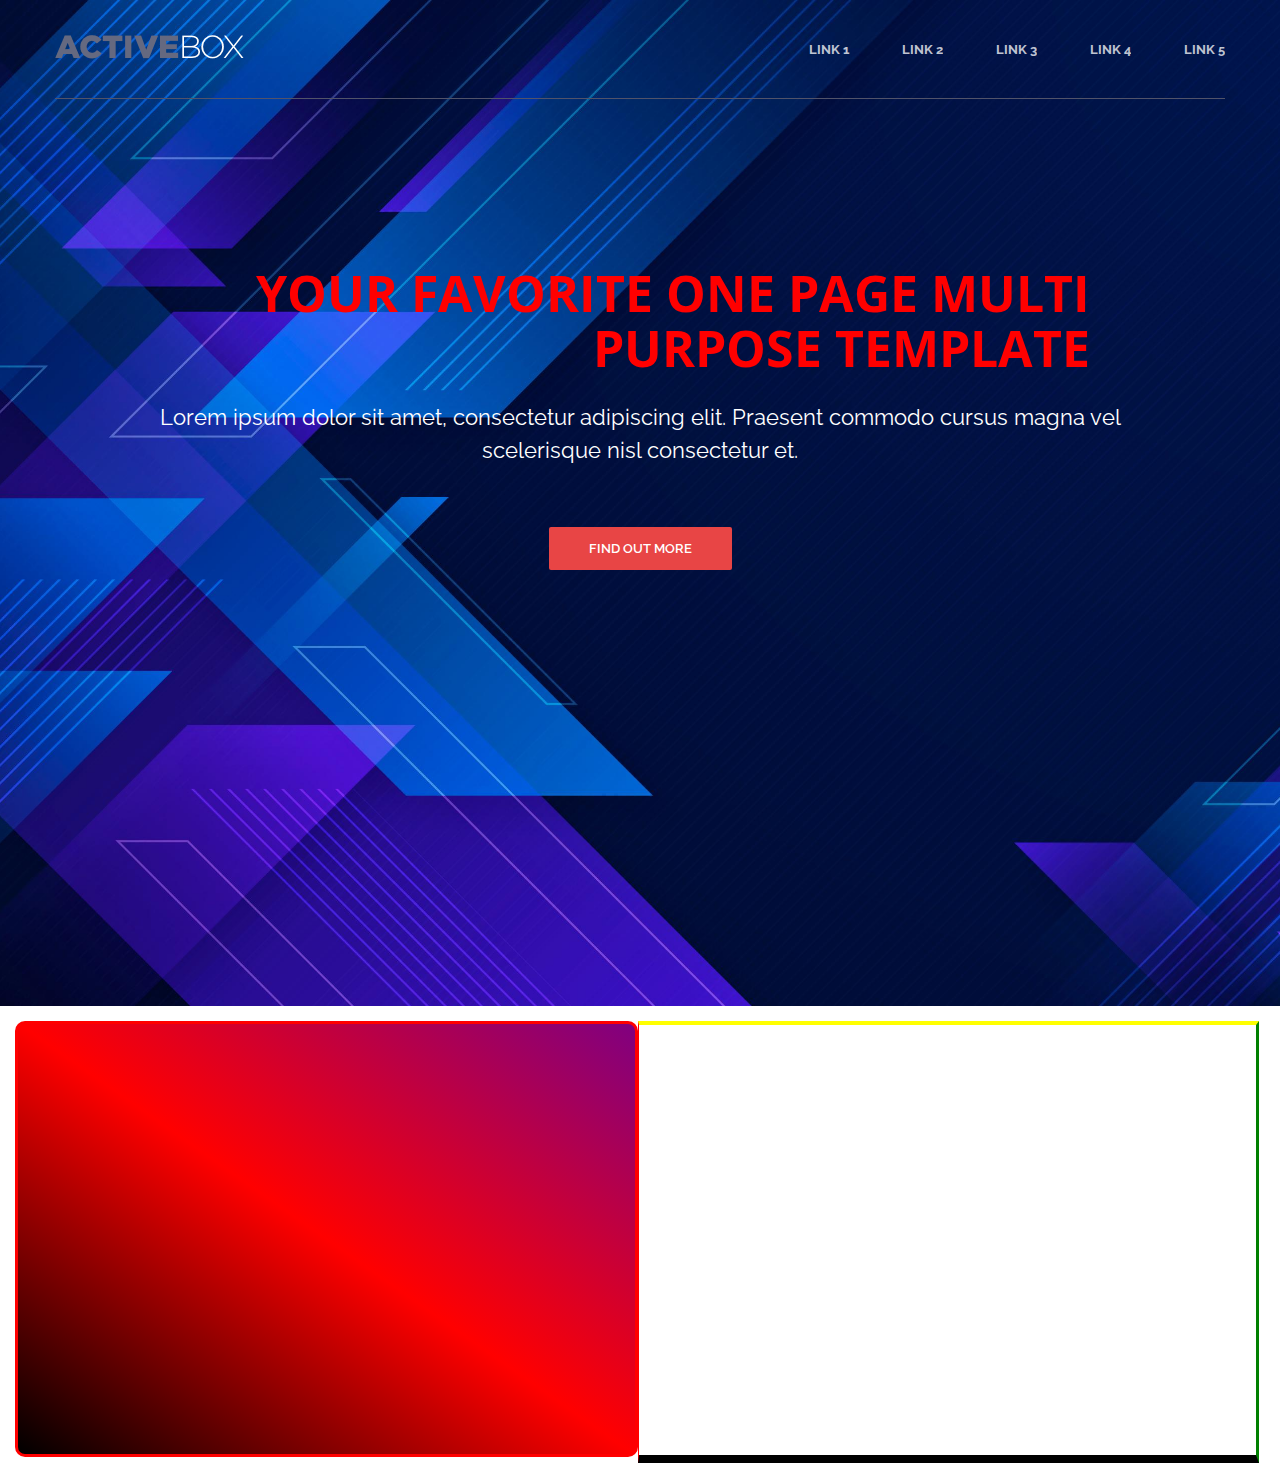
<file: 3,3/3 лаба/index.html>
<!doctype html>
<html>
<head>
    <meta charset="utf-8">
    <link href="https://fonts.googleapis.com/css?family=Cardo:400i|Open+Sans:700|Raleway:400,600,700&display=swap" rel="stylesheet">
    <link rel="stylesheet" href="style.css">
    <title>My First Page</title>
</head>
<body>
<!-- Header -->
<header class="header">
        <div class="container">
        <div class="header__inner">
            <div class="header__logo">
                <img src="img/logo.png" alt="" >
            </div>
            <nav class="nav">
                <a  id="fff" class="nav__link" href="#">Link 1</a>
                <a class="nav__link" href="#">Link 2</a>
                <a class="nav__link" href="#">Link 3</a>
                <a class="nav__link" href="#">Link 4</a>
                <a class="nav__link" href="#">Link 5</a>

            </nav>
        </div>
    </div>
</header>


<!-- Intro -->

<div class="intro">
    <div class="container">
        <div class="intro__inner">
            <h1 class="intro__title">Your Favorite One Page Multi Purpose Template</h1>
            <h2 class="intro__subtitle">Lorem ipsum dolor sit amet, consectetur adipiscing elit. Praesent commodo cursus magna vel scelerisque nisl consectetur et.</h2>
            <a class="btn  btn--red" href="#">Find Out More</a>

        </div>
    </div>

</div>
<div class="containerr">
<div id = block class="block1"></div>
<div id = block class="block2"></div>
<div id = block class="block3"></div>
</div>

</body>
</html>
</file>
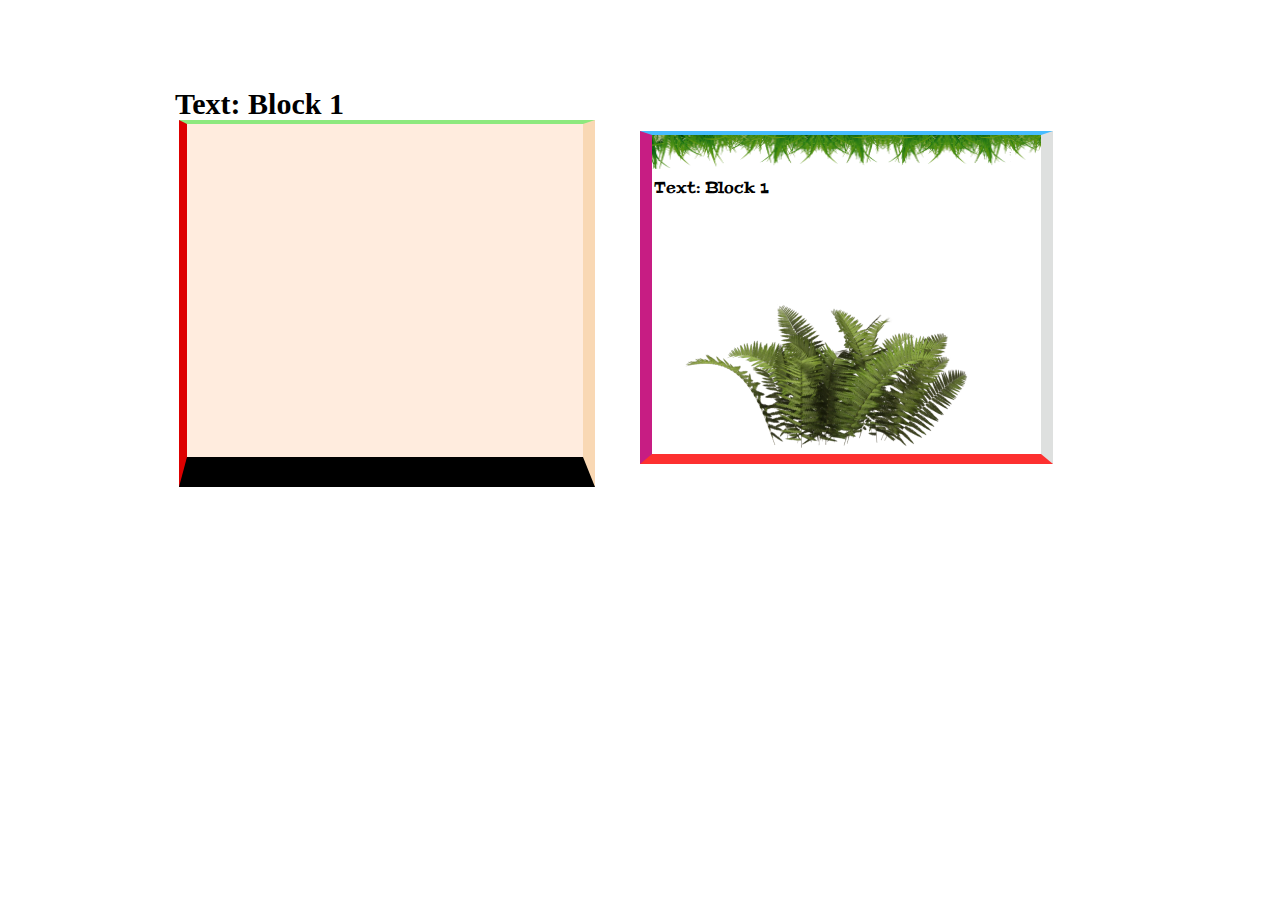
<file: 3,3/3 3адание/Index2.html>
<!doctype html>
<html>
<head>
    <meta charset="utf-8">
    <link href="https://fonts.googleapis.com/css?family=Cardo:400i|Open+Sans:700|Raleway:400,600,700&display=swap" rel="stylesheet">
    <link rel="stylesheet" href="style.css">
    <link href="https://fonts.googleapis.com/css2?family=Peralta&display=swap" rel="stylesheet">
    <title>Lab3</title>
</head>
<body>


<div class="containerr">


<div class="textblock">Text: Block 1</div>
<div id = block class="block1"></div>
<div class="textblock1">Text: Block 1</div>
<div id = block class="block2"></div>
<img class = "image1" src="img/image(1).png" alt="">
<img class = "image2" src="img/image(2).png" alt="">

</div>
</body>
</html>
</file>
<file: 3,3/3 лаба/style.css>
body {
    margin: 0;
    font-family: 'Raleway', sans-serif; // что делает font-family?
    font-size: 14px;

}


h1, h2, h3, h4, h5, h6 {
    margin: 0;
    color:#40DABA;
}


/* Container
===================*/
.container {
    width: 100%;
    max-width: 1170px;
    margin: 0 auto;
}


/* Header
===================*/

.header {
    width: 100%;
    height: 100px;
    position: absolute; // что будет, если поменять значение на fixed?
    top: 0;
    left: 0;
    z-index: 1000; // какие функции выполняет?
}



.header__inner {
    display: flex;
    justify-content: space-between;
    align-items: center;
    padding: 35px 0;

    border-bottom: 1px solid #515369; // за что отвечает данная строка?
}


/* Nav
===================*/

.nav {
    font-size: 13px;
    font-weight: 700;
    text-transform: uppercase;
}

.nav__link {
    margin-left: 50px;
    color: #fff;
    text-decoration: none;
    opacity: .75;  // что делаает данный параметр?
    transition: opacity .1s linear; // что будет, если заменить значение на .10s?
}




/* Intro
===================*/
.intro {
    height: 750px;
    padding-top: 20%;
    background: #31344e url("img/intro-bg.jpg") center no-repeat;
    background-size: cover; // что означает параметр cover?

}

.container2 {
    width: 300px;
    height: 100%;
    margin: 0 auto;
    background: red;
}

#column-1,
#column-2,
#column-3 {
    float: left;
    min-height: 100%;
}


#column-1 {
    width: 50px;
    background: red;
}


#column-2 {
    width: 90px;
    background: green;
}

#column-3 {
    width: 50px;
    background: blue;
}
.intro__inner {
    width: 100%;
    max-width: 970px;
    margin: 0 auto;
    text-align: center;
}


.intro__title {
    margin: 10px 35px 25px 30px;
    font-family: 'Open Sans', sans-serif;
    font-size: 50px;
    line-height: 1.1;
    color: red;
    font-weight: 700;
    text-transform: uppercase;
    text-align: right;
}

.intro__subtitle {
    margin-bottom: 60px;
    font-size: 22px;
    color: #fff;
    line-height: 1.5;
    font-weight: 400;
}


/* Button
===================*/
.btn {
    display: inline-block;
    vertical-align: top;
    padding: 14px 40px;

    border-radius: 2px;
    border: 0;
    cursor: pointer;

    font-family: 'Raleway', sans-serif;
    font-size: 13px;
    color: #fff;
    font-weight: 600;
    text-transform: uppercase;
    text-decoration: none; // какие функции выполняет  text-decoration?
    transition: background .1s linear;
}

.btn--red {
    background-color: #e84545;
}

.btn--red:hover { // зачем используется :hover
    background-color: #dd3434;
}

.block1 {
  width: 32%;
  height: 400px;
  padding: 15px;
  float: left;
  text-align: center;
  background: linear-gradient(35deg,black, red, purple);
  border-width: 3px;
  border-color: red;
  border-style: solid;
  border-radius: 10px;
}
.block2 {
  width: 32%;
  height: 400px;
  padding: 15px;
  text-align: center;
  float: right;
  background-image: url(https://kyiv.comments.ua/img/publications/880x586/l61Cou3UnUWhjSdMn6uXir7j7r7BLA0s.jpg);
  background-position: left;
  border-width: 4px 3px 8px 1px;
  border-color: yellow green black red;
  border-style: solid;

}
.block3 {
  width: 30%;
  height: 400px;
  padding: 15px;
  margin:auto;
  text-align: center;
  background-image: url(https://cdn-3.heroine.ru/7QvVKOqMOyPuDp4noeh27VB0QxgLbCxsd0b9Dzvs9MM/rs:fill:600:600:0/g:ce:0:0/c:0:0/aHR0cHM6Ly9oZXJvaW5lLnJ1L3dwLWNvbnRlbnQvdXBsb2Fkcy8yMDE4LzAxLzIzL9C80LjQsNGC0Y7RgNCw0YXQvtC70L7QtC5qcGc.jpg), url(https://a2goos.com/data_images/galleryes/bmw-600/bmw-600-12.jpg);
  background-position: left top, bottom left;
  background-repeat: no-repeat, repeat-x;
  background-size: 100px 200px;
  background-attachment: scroll, fixed;
}
.containerr {
  width: 1835px;
     height: 350px;
     background: white;
     display: flex;
     padding: 15px;
   justify-content: center;
   margin: auto;

}
</file>
<file: 3,3/3 3адание/style.css>
.block1{
position: absolute;
width: 396px;
height: 333px;
left: 179px;
top: 120px;

background: rgba(255, 107, 0, 0.13);

border-style: solid;
border-width: 4px 12px 30px 8px;
border-color: #8DE97E rgba(221, 133, 0, 0.19) #000000 #DD0000;

}
.textblock{
  position: absolute;
width: 209px;
height: 36px;
left: 175px;
top: 86px;

font-family: Magneto;
font-style: normal;
font-weight: bold;
font-size: 30px;
line-height: 36px;

color: #000000;
}

.textblock1{
  position: absolute;
  width: 115px;
  height: 21px;
  left: 654px;
  top: 177px;

font-family: Peralta;
font-style: normal;
font-weight: normal;
font-size: 16px;
line-height: 21px;
}

.block2{
  position: absolute;
  width: 389px;
  height: 319px;
  left: 640px;
  top: 131px;

border-style: solid;
border-width: 4px 12px 10px 12px;
border-color: #46BCFF rgba(82, 89, 84, 0.19) #FD3030 #C71D83;

}
.image2{
  position: absolute;
width: 389px;
height: 34px;
left: 652px;
top: 135px;
}
.image1{
  position: absolute;
width: 293px;
height: 183px;
left: 681px;
top: 286px;
}
</file>
